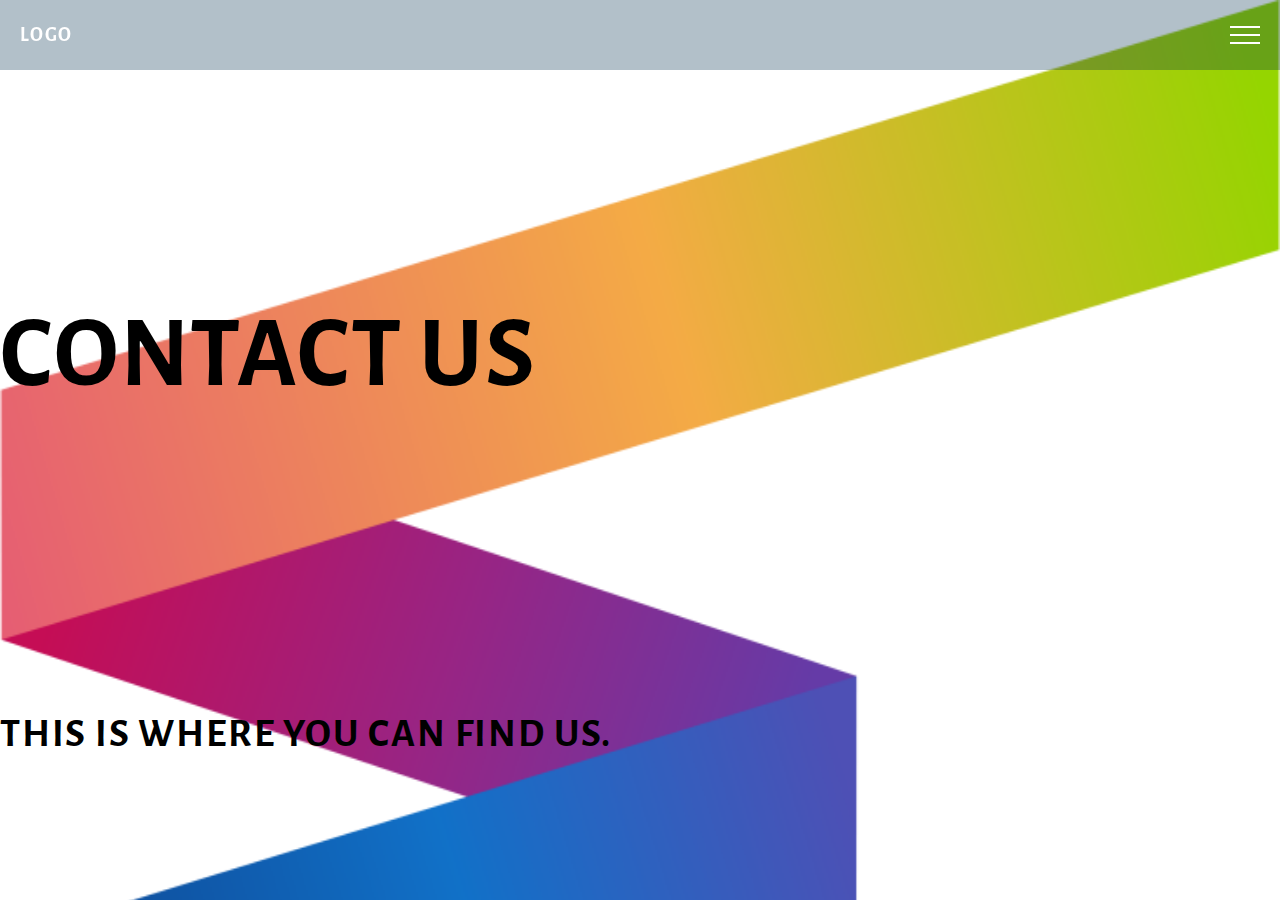
<file: fifth.html>
<!DOCTYPE html>
<html lang="en">

<head>
  <meta charset="UTF-8">
  <meta name="viewport" content="width=device-width, initial-scale=1.0" />
  <title>Full Page Scrolling</title>
  <link rel='stylesheet' href='./css/jquery.fullPage.css'>
  <link rel="stylesheet" href="./css/style.css">
</head>

<body data-barba="wrapper">

  <div class="wrapper">
    <header>
      <div class="header-top clearfix">
        <h1 class="l-left"><a href="index.html">LOGO</a></h1>
        <a class="l-right toggle-menu" href="#">
          <i></i>
          <i></i>
          <i></i>
        </a>
      </div>

      <nav class="hide">
        <ul id="menu">
          <li data-menuanchor="home">
            <a href="index.html" title="Home Page">Home <br>Page</a>
          </li>
          <li data-menuanchor="firstSection">
            <a href="first.html" title="First Section" onclick="subPages()">First Section Page</a>
          </li>
          <li data-menuanchor="secondSection">
            <a href="second.html" title="Second Section" onclick="subPages()">Second Section Page</a>
          </li>
          <li data-menuanchor="thirdSection">
            <a href="third.html" title="Third Section" onclick="subPages()">Third Section Page</a>
          </li>
          <li data-menuanchor="fourthSection">
            <a href="fourth.html" title="Fourth Slide" onclick="subPages()">Fourth Section Page</a>
          </li>
          <li data-menuanchor="fifthSection">
            <a href="fifth.html" title="Fifth Slide" onclick="subPages()">Fifth Section Page</a>
          </li>
        </ul>
      </nav>
    </header>
    <main data-barba="container" data-barba-namespace="fifth">
      <div class="section-inner-background">
        <h1>Contact us</h1>
        <h2>This is where you can find us.</h2>
      </div>
    </main>
  </div>

  <div id="fullpage" style="display: none !important;">
    <section class="vertical-scrolling" id="first-section">
      <h2>Home Page</h2>
      <h3>This is the first section.</h3>
      <a href="first.html" class="section-page-link">
        <div class="arrow">
          <img src="./images/home-arrow.svg" class="">
          <div class="spine"></div>
        </div>
      </a>
    </section>
    <section class="vertical-scrolling" id="second-section">
      <h2>About Page</h2>
      <h3>We are the best in industry.</h3>
      <a href="second.html" class="section-page-link">
        <div class="arrow">
          <img src="./images/home-arrow.svg" class="">
          <div class="spine"></div>
        </div>
      </a>
    </section>
    <section class="vertical-scrolling" id="third-section">
      <h2>Services Page</h2>
      <h3>We provide best services.</h3>
      <a href="third.html" class="section-page-link">
        <div class="arrow">
          <img src="./images/home-arrow.svg" class="">
          <div class="spine"></div>
        </div>
      </a>
    </section>
    <section class="vertical-scrolling" id="fourth-section">
      <h2>Products Page</h2>
      <h3>Products are the best in industry.</h3>
      <a href="fourth.html" class="section-page-link">
        <div class="arrow">
          <img src="./images/home-arrow.svg" class="">
          <div class="spine"></div>
        </div>
      </a>
    </section>
    <section class="vertical-scrolling" id="fifth-section">
      <h2>Contact us</h2>
      <h3>This is where you can find us.</h3>
      <a href="fifth.html" class="section-page-link">
        <div class="arrow">
          <img src="./images/home-arrow.svg" class="">
          <div class="spine"></div>
        </div>
      </a>
    </section>
  </div>

  <script src='./js/jquery.min.js'></script>
  <script src='./js/jquery.fullPage.min.js'></script>
  <script src="./js/barba-core.js"></script>
  <script src="./js/gsap.min.js"></script>
  <script src="./js/index.js"></script>
  
</body>
</html>
</file>
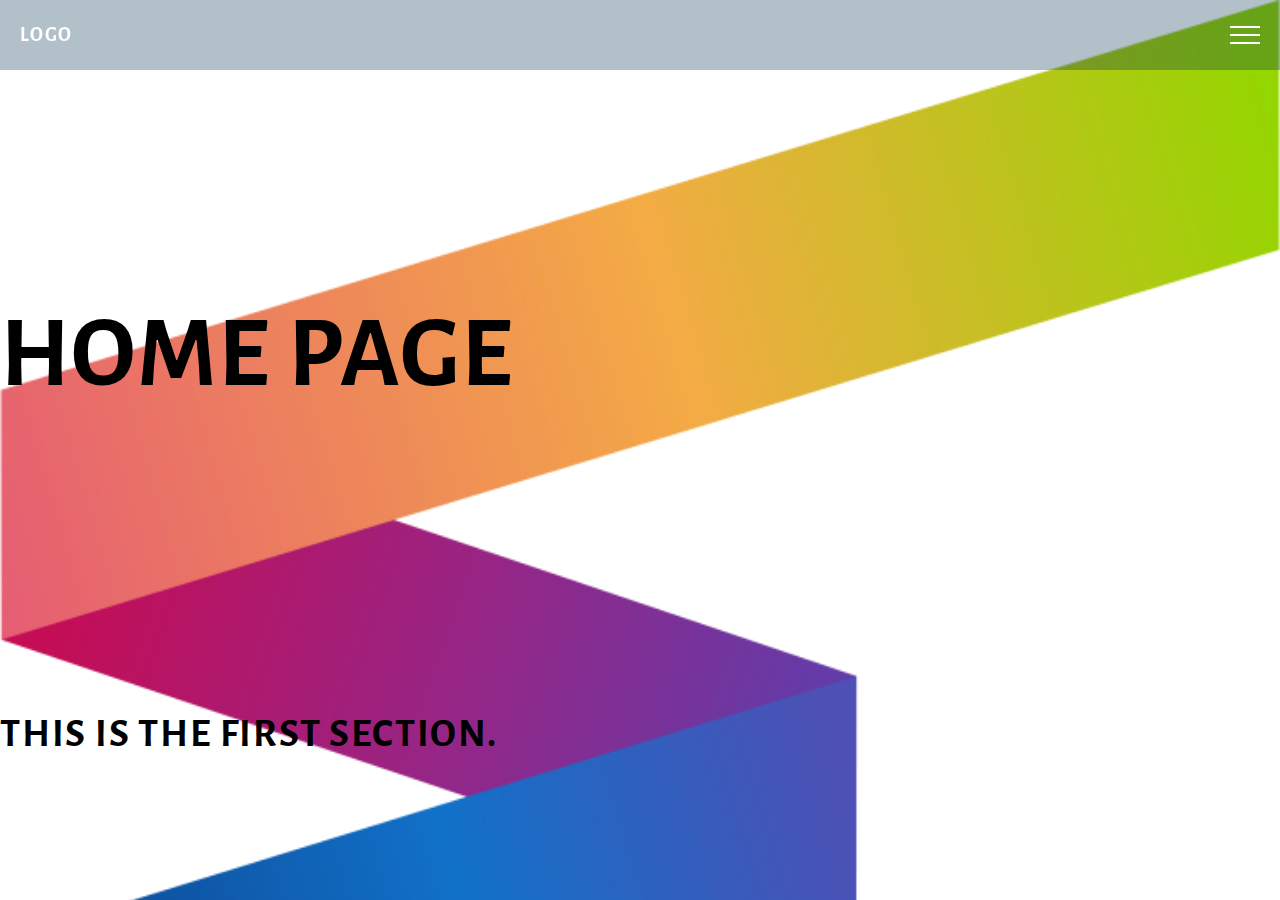
<file: first.html>
<!DOCTYPE html>
<html lang="en">

<head>
  <meta charset="UTF-8">
  <meta name="viewport" content="width=device-width, initial-scale=1.0" />
  <title>Full Page Scrolling</title>
  <link rel='stylesheet' href='./css/jquery.fullPage.css'>
  <link rel="stylesheet" href="./css/style.css">
</head>

<body data-barba="wrapper">

  <div class="wrapper">
    <header>
      <div class="header-top clearfix">
        <h1 class="l-left"><a href="index.html">LOGO</a></h1>
        <a class="l-right toggle-menu" href="#">
          <i></i>
          <i></i>
          <i></i>
        </a>
      </div>

      <nav class="hide">
        <ul id="menu">
          <li data-menuanchor="home">
            <a href="index.html" title="Home Page">Home <br>Page</a>
          </li>
          <li data-menuanchor="firstSection">
            <a href="first.html" title="First Section" onclick="subPages()">First Section Page</a>
          </li>
          <li data-menuanchor="secondSection">
            <a href="second.html" title="Second Section" onclick="subPages()">Second Section Page</a>
          </li>
          <li data-menuanchor="thirdSection">
            <a href="third.html" title="Third Section" onclick="subPages()">Third Section Page</a>
          </li>
          <li data-menuanchor="fourthSection">
            <a href="fourth.html" title="Fourth Slide" onclick="subPages()">Fourth Section Page</a>
          </li>
          <li data-menuanchor="fifthSection">
            <a href="fifth.html" title="Fifth Slide" onclick="subPages()">Fifth Section Page</a>
          </li>
        </ul>
      </nav>
    </header>
    <main data-barba="container" data-barba-namespace="first">
      <div class="section-inner-background">
        <h1>Home Page</h1>
        <h2>This is the first section.</h2>
        <span></span>
      </div>
    </main>
  </div>
    
  <div id="fullpage" style="display: none !important;">
    <section class="vertical-scrolling" id="first-section">
      <h2>Home Page</h2>
      <h3>This is the first section.</h3>
      <a href="first.html" class="section-page-link">
        <div class="arrow">
          <img src="./images/home-arrow.svg" class="">
          <div class="spine"></div>
        </div>
      </a>
    </section>
    <section class="vertical-scrolling" id="second-section">
      <h2>About Page</h2>
      <h3>We are the best in industry.</h3>
      <a href="second.html" class="section-page-link">
        <div class="arrow">
          <img src="./images/home-arrow.svg" class="">
          <div class="spine"></div>
        </div>
      </a>
    </section>
    <section class="vertical-scrolling" id="third-section">
      <h2>Services Page</h2>
      <h3>We provide best services.</h3>
      <a href="third.html" class="section-page-link">
        <div class="arrow">
          <img src="./images/home-arrow.svg" class="">
          <div class="spine"></div>
        </div>
      </a>
    </section>
    <section class="vertical-scrolling" id="fourth-section">
      <h2>Products Page</h2>
      <h3>Products are the best in industry.</h3>
      <a href="fourth.html" class="section-page-link">
        <div class="arrow">
          <img src="./images/home-arrow.svg" class="">
          <div class="spine"></div>
        </div>
      </a>
    </section>
    <section class="vertical-scrolling" id="fifth-section">
      <h2>Contact us</h2>
      <h3>This is where you can find us.</h3>
      <a href="fifth.html" class="section-page-link">
        <div class="arrow">
          <img src="./images/home-arrow.svg" class="">
          <div class="spine"></div>
        </div>
      </a>
    </section>
  </div>

  <script src='./js/jquery.min.js'></script>
  <script src='./js/jquery.fullPage.min.js'></script>
  <script src="./js/barba-core.js"></script>
  <script src="./js/gsap.min.js"></script>
  <script src="./js/index.js"></script>
  <script>
    $(document).ready(function(){
      $('#fp-nav').css('display','none');
    });
  </script>

</body>

</html>
</file>
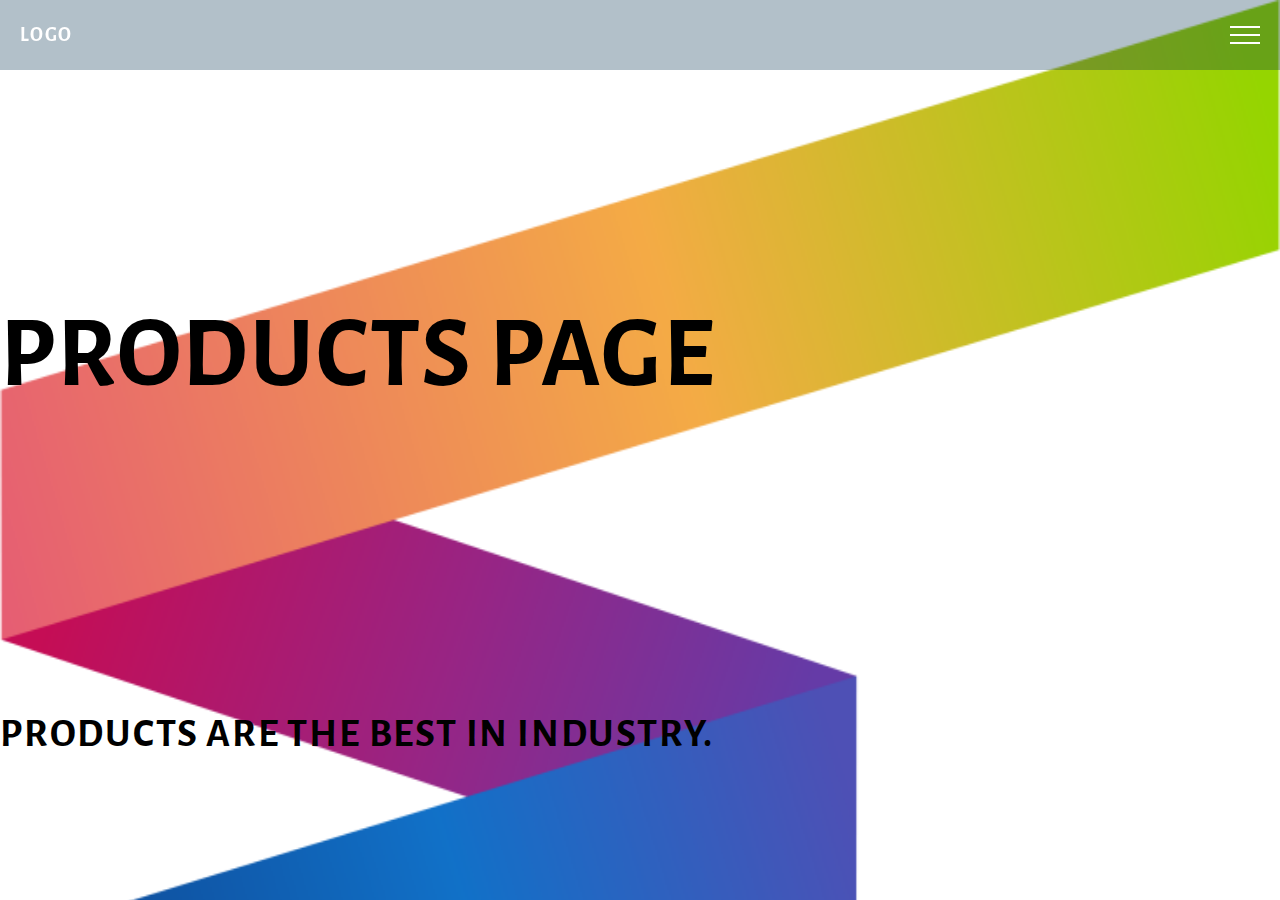
<file: fourth.html>
<!DOCTYPE html>
<html lang="en">

<head>
  <meta charset="UTF-8">
  <meta name="viewport" content="width=device-width, initial-scale=1.0" />
  <title>Full Page Scrolling</title>
  <link rel='stylesheet' href='./css/jquery.fullPage.css'>
  <link rel="stylesheet" href="./css/style.css">
</head>

<body data-barba="wrapper">

  <div class="wrapper">
    <header>
      <div class="header-top clearfix">
        <h1 class="l-left"><a href="index.html">LOGO</a></h1>
        <a class="l-right toggle-menu" href="#">
          <i></i>
          <i></i>
          <i></i>
        </a>
      </div>

      <nav class="hide">
        <ul id="menu">
          <li data-menuanchor="home">
            <a href="index.html" title="Home Page">Home <br>Page</a>
          </li>
          <li data-menuanchor="firstSection">
            <a href="first.html" title="First Section" onclick="subPages()">First Section Page</a>
          </li>
          <li data-menuanchor="secondSection">
            <a href="second.html" title="Second Section" onclick="subPages()">Second Section Page</a>
          </li>
          <li data-menuanchor="thirdSection">
            <a href="third.html" title="Third Section" onclick="subPages()">Third Section Page</a>
          </li>
          <li data-menuanchor="fourthSection">
            <a href="fourth.html" title="Fourth Slide" onclick="subPages()">Fourth Section Page</a>
          </li>
          <li data-menuanchor="fifthSection">
            <a href="fifth.html" title="Fifth Slide" onclick="subPages()">Fifth Section Page</a>
          </li>
        </ul>
      </nav>
    </header>
    <main data-barba="container" data-barba-namespace="fourth">
      <div class="section-inner-background">
        <h1>Products Page</h1>
        <h2>Products are the best in industry.</h2>
      </div>
    </main>
  </div>
    
  <div id="fullpage" style="display: none !important;">
    <section class="vertical-scrolling" id="first-section">
      <h2>Home Page</h2>
      <h3>This is the first section.</h3>
      <a href="first.html" class="section-page-link">
        <div class="arrow">
          <img src="./images/home-arrow.svg" class="">
          <div class="spine"></div>
        </div>
      </a>
    </section>
    <section class="vertical-scrolling" id="second-section">
      <h2>About Page</h2>
      <h3>We are the best in industry.</h3>
      <a href="second.html" class="section-page-link">
        <div class="arrow">
          <img src="./images/home-arrow.svg" class="">
          <div class="spine"></div>
        </div>
      </a>
    </section>
    <section class="vertical-scrolling" id="third-section">
      <h2>Services Page</h2>
      <h3>We provide best services.</h3>
      <a href="third.html" class="section-page-link">
        <div class="arrow">
          <img src="./images/home-arrow.svg" class="">
          <div class="spine"></div>
        </div>
      </a>
    </section>
    <section class="vertical-scrolling" id="fourth-section">
      <h2>Products Page</h2>
      <h3>Products are the best in industry.</h3>
      <a href="fourth.html" class="section-page-link">
        <div class="arrow">
          <img src="./images/home-arrow.svg" class="">
          <div class="spine"></div>
        </div>
      </a>
    </section>
    <section class="vertical-scrolling" id="fifth-section">
      <h2>Contact us</h2>
      <h3>This is where you can find us.</h3>
      <a href="fifth.html" class="section-page-link">
        <div class="arrow">
          <img src="./images/home-arrow.svg" class="">
          <div class="spine"></div>
        </div>
      </a>
    </section>
  </div>

  <script src='./js/jquery.min.js'></script>
  <script src='./js/jquery.fullPage.min.js'></script>
  <script src="./js/barba-core.js"></script>
  <script src="./js/gsap.min.js"></script>
  <script src="./js/index.js"></script>
  
</body>

</html>
</file>
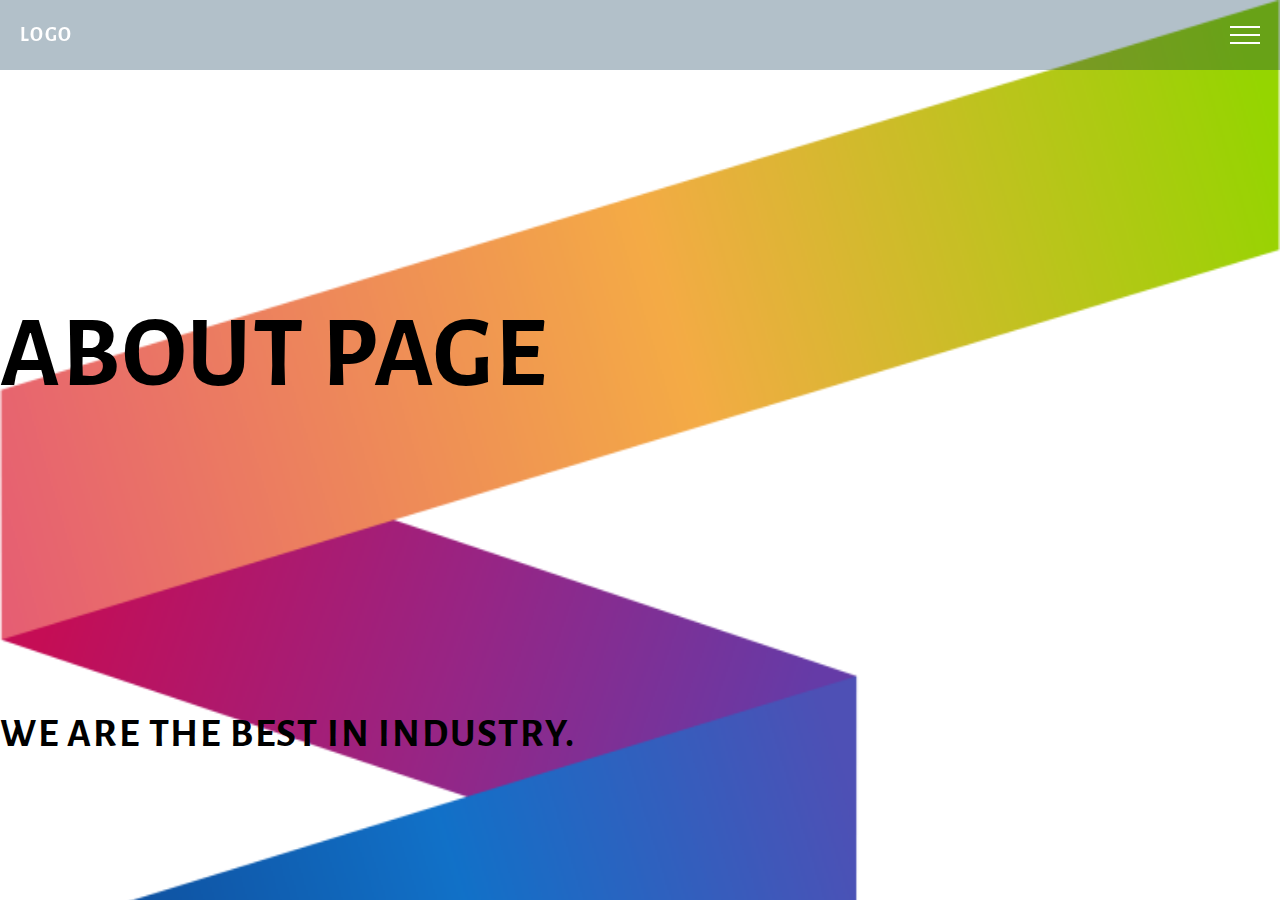
<file: second.html>
<!DOCTYPE html>
<html lang="en">

<head>
  <meta charset="UTF-8">
  <meta name="viewport" content="width=device-width, initial-scale=1.0" />
  <title>Full Page Scrolling</title>
  <link rel='stylesheet' href='./css/jquery.fullPage.css'>
  <link rel="stylesheet" href="./css/style.css">
</head>

<body data-barba="wrapper">

  <div class="wrapper">
    <header>
      <div class="header-top clearfix">
        <h1 class="l-left"><a href="index.html">LOGO</a></h1>
        <a class="l-right toggle-menu" href="#">
          <i></i>
          <i></i>
          <i></i>
        </a>
      </div>

      <nav class="hide">
        <ul id="menu">
          <li data-menuanchor="home">
            <a href="index.html" title="Home Page">Home <br>Page</a>
          </li>
          <li data-menuanchor="firstSection">
            <a href="first.html" title="First Section" onclick="subPages()">First Section Page</a>
          </li>
          <li data-menuanchor="secondSection">
            <a href="second.html" title="Second Section" onclick="subPages()">Second Section Page</a>
          </li>
          <li data-menuanchor="thirdSection">
            <a href="third.html" title="Third Section" onclick="subPages()">Third Section Page</a>
          </li>
          <li data-menuanchor="fourthSection">
            <a href="fourth.html" title="Fourth Slide" onclick="subPages()">Fourth Section Page</a>
          </li>
          <li data-menuanchor="fifthSection">
            <a href="fifth.html" title="Fifth Slide" onclick="subPages()">Fifth Section Page</a>
          </li>
        </ul>
      </nav>
    </header>
    <main data-barba="container" data-barba-namespace="second">
      <div class="section-inner-background">
        <h1>About Page</h1>
        <h2>We are the best in industry.</h2>
      </div>    
    </main>
  </div>
    
  <div id="fullpage" style="display: none !important;">
    <section class="vertical-scrolling" id="first-section">
      <h2>Home Page</h2>
      <h3>This is the first section.</h3>
      <a href="first.html" class="section-page-link">
        <div class="arrow">
          <img src="./images/home-arrow.svg" class="">
          <div class="spine"></div>
        </div>
      </a>
    </section>
    <section class="vertical-scrolling" id="second-section">
      <h2>About Page</h2>
      <h3>We are the best in industry.</h3>
      <a href="second.html" class="section-page-link">
        <div class="arrow">
          <img src="./images/home-arrow.svg" class="">
          <div class="spine"></div>
        </div>
      </a>
    </section>
    <section class="vertical-scrolling" id="third-section">
      <h2>Services Page</h2>
      <h3>We provide best services.</h3>
      <a href="third.html" class="section-page-link">
        <div class="arrow">
          <img src="./images/home-arrow.svg" class="">
          <div class="spine"></div>
        </div>
      </a>
    </section>
    <section class="vertical-scrolling" id="fourth-section">
      <h2>Products Page</h2>
      <h3>Products are the best in industry.</h3>
      <a href="fourth.html" class="section-page-link">
        <div class="arrow">
          <img src="./images/home-arrow.svg" class="">
          <div class="spine"></div>
        </div>
      </a>
    </section>
    <section class="vertical-scrolling" id="fifth-section">
      <h2>Contact us</h2>
      <h3>This is where you can find us.</h3>
      <a href="fifth.html" class="section-page-link">
        <div class="arrow">
          <img src="./images/home-arrow.svg" class="">
          <div class="spine"></div>
        </div>
      </a>
    </section>
  </div>

  <script src='./js/jquery.min.js'></script>
  <script src='./js/jquery.fullPage.min.js'></script>
  <script src="./js/barba-core.js"></script>
  <script src="./js/gsap.min.js"></script>
  <script src="./js/index.js"></script>
  
</body>

</html>
</file>
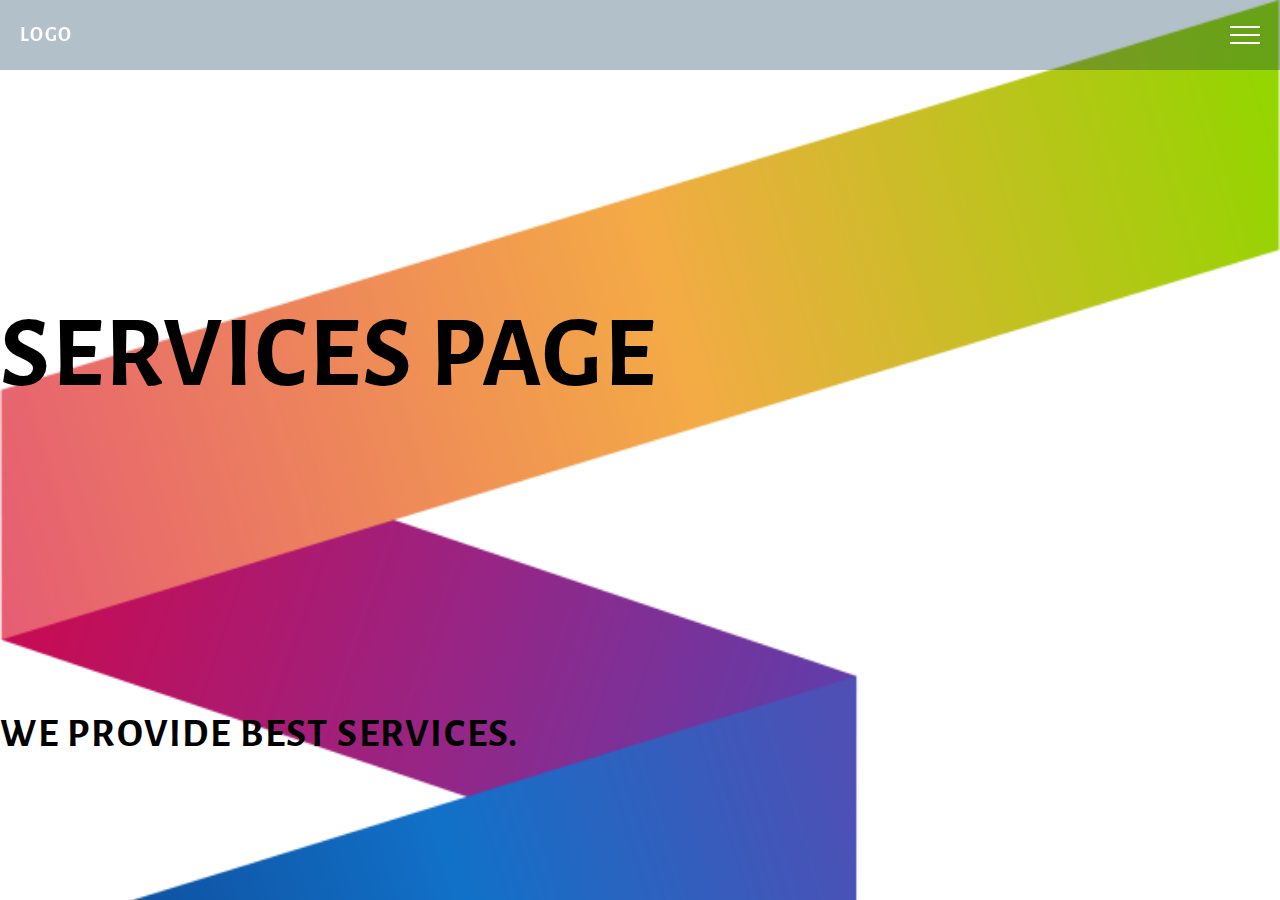
<file: third.html>
<!DOCTYPE html>
<html lang="en">

<head>
  <meta charset="UTF-8">
  <meta name="viewport" content="width=device-width, initial-scale=1.0" />
  <title>Full Page Scrolling</title>
  <link rel='stylesheet' href='./css/jquery.fullPage.css'>
  <link rel="stylesheet" href="./css/style.css">
</head>

<body data-barba="wrapper">

  <div class="wrapper">
    <header>
      <div class="header-top clearfix">
        <h1 class="l-left"><a href="index.html">LOGO</a></h1>
        <a class="l-right toggle-menu" href="#">
          <i></i>
          <i></i>
          <i></i>
        </a>
      </div>

      <nav class="hide">
        <ul id="menu">
          <li data-menuanchor="home">
            <a href="index.html" title="Home Page">Home <br>Page</a>
          </li>
          <li data-menuanchor="firstSection">
            <a href="first.html" title="First Section" onclick="subPages()">First Section Page</a>
          </li>
          <li data-menuanchor="secondSection">
            <a href="second.html" title="Second Section" onclick="subPages()">Second Section Page</a>
          </li>
          <li data-menuanchor="thirdSection">
            <a href="third.html" title="Third Section" onclick="subPages()">Third Section Page</a>
          </li>
          <li data-menuanchor="fourthSection">
            <a href="fourth.html" title="Fourth Slide" onclick="subPages()">Fourth Section Page</a>
          </li>
          <li data-menuanchor="fifthSection">
            <a href="fifth.html" title="Fifth Slide" onclick="subPages()">Fifth Section Page</a>
          </li>
        </ul>
      </nav>
    </header>
    <main data-barba="container" data-barba-namespace="third">
      <div class="section-inner-background">
        <h1>Services Page</h1>
        <h2>We provide best services.</h2>
      </div>    
    </main>
  </div>
    
  <div id="fullpage" style="display: none !important;">
    <section class="vertical-scrolling" id="first-section">
      <h2>Home Page</h2>
      <h3>This is the first section.</h3>
      <a href="first.html" class="section-page-link">
        <div class="arrow">
          <img src="./images/home-arrow.svg" class="">
          <div class="spine"></div>
        </div>
      </a>
    </section>
    <section class="vertical-scrolling" id="second-section">
      <h2>About Page</h2>
      <h3>We are the best in industry.</h3>
      <a href="second.html" class="section-page-link">
        <div class="arrow">
          <img src="./images/home-arrow.svg" class="">
          <div class="spine"></div>
        </div>
      </a>
    </section>
    <section class="vertical-scrolling" id="third-section">
      <h2>Services Page</h2>
      <h3>We provide best services.</h3>
      <a href="third.html" class="section-page-link">
        <div class="arrow">
          <img src="./images/home-arrow.svg" class="">
          <div class="spine"></div>
        </div>
      </a>
    </section>
    <section class="vertical-scrolling" id="fourth-section">
      <h2>Products Page</h2>
      <h3>Products are the best in industry.</h3>
      <a href="fourth.html" class="section-page-link">
        <div class="arrow">
          <img src="./images/home-arrow.svg" class="">
          <div class="spine"></div>
        </div>
      </a>
    </section>
    <section class="vertical-scrolling" id="fifth-section">
      <h2>Contact us</h2>
      <h3>This is where you can find us.</h3>
      <a href="fifth.html" class="section-page-link">
        <div class="arrow">
          <img src="./images/home-arrow.svg" class="">
          <div class="spine"></div>
        </div>
      </a>
    </section>
  </div>

  <script src='./js/jquery.min.js'></script>
  <script src='./js/jquery.fullPage.min.js'></script>
  <script src="./js/barba-core.js"></script>
  <script src="./js/gsap.min.js"></script>
  <script src="./js/index.js"></script>
  
</body>

</html>
</file>
<file: css/style.css>
/** Code By Webdevtrick ( https://webdevtrick.com ) **/
@import url(https://fonts.googleapis.com/css?family=Alegreya+Sans:300,400,700);
* {
	margin: 0;
	padding: 0;
	font-family: 'Alegreya Sans', Arial, sans-serif;
	text-transform: uppercase;
}
html {
	font-size: 62.5%;
}
body {
	color: black;
  letter-spacing: .18em;
}
a {
	text-decoration: none;
	color: white;
}
ul, li {
  list-style-type: none;
}
.clearfix:before,
.clearfix:after {
  content: "";
  display: table;
}
.clearfix:after {
  clear: both;
}
.l-left {
  float: left;
  display: block;
  max-width: 10%;
}

.l-left a img{
  max-width: 70%;
  padding: 5px;
}

.l-right {
	float: right;
}
.end {
	margin-top: 30px;
	font-size: 3em;
	font-weight: bold;
	opacity: 0;
	-webkit-transform: translateY(300px);
	        transform: translateY(300px);
	transition: opacity, -webkit-transform 1s;
	transition: opacity, transform 1s;
	transition: opacity, transform 1s, -webkit-transform 1s;
	transition-delay: 1s;
}
.header-top {
	background: rgba(0, 47, 77, .3);
	height: 70px;
	padding: 0 10px;
	position: fixed;
	top: 0;
	width: 100%;
	z-index: 12;
	box-sizing: border-box;
}
h1 {
	line-height: 70px;
	height: 70px;
}
h1 a {
	display: block;
	padding: 0 10px;
}
.toggle-menu {
	width: 50px;
	height: 50px;
	display: inline-block;
	position: relative;
	top: 10px;
}
.toggle-menu i {
	position: absolute;
	display: block;
	height: 2px;
	background: white;
	width: 30px;
	left: 10px;
	transition: all .3s;
}
.toggle-menu i:nth-child(1) {
	top: 16px;
}
.toggle-menu i:nth-child(2) {
	top: 24px;
}
.toggle-menu i:nth-child(3) {
	top: 32px;
}
.open-menu i:nth-child(1) {
	top: 25px;
	-webkit-transform: rotateZ(45deg);
	        transform: rotateZ(45deg);
}
.open-menu i:nth-child(2) {
	background: transparent;
}
.open-menu i:nth-child(3) {
	top: 25px;
	-webkit-transform: rotateZ(-45deg);
	        transform: rotateZ(-45deg);
}
nav {
 	height: 0;
	opacity: 0;
  box-sizing: border-box;
	background: rgba(0, 47, 77, .25);
	position: fixed;
	top: 70px;
	width: 100%;
  transition: all 1s;
}

.loader-wrapper{
  display: block;
  width: 100vw;
  height: 100vh;
  z-index: 101;
  background: #fff;
  position: absolute;
}

.loader {
  display: block;
  position: absolute;
  z-index: 102;
  top: 50%;
  left: 50%;
  border: 16px solid #f3f3f3;
  border-radius: 50%;
  border-top: 16px solid #3498db;
  width: 120px;
  height: 120px;
  transform: translate(-50%,-50%);
  -webkit-animation: spin 2s linear infinite; /* Safari */
  animation: spin 2s linear infinite;
}

/* Safari */
@-webkit-keyframes spin {
  0% { -webkit-transform: rotate(0deg); }
  100% { -webkit-transform: rotate(360deg); }
}

@keyframes spin {
  0% { transform: rotate(0deg); }
  100% { transform: rotate(360deg); }
}

.open-menu ~ nav {
	opacity: 1;
 	padding: 80px 0;
	z-index: 15;
	height: calc(90vh - 70px);
}
nav ul {
	padding: 0 10px;
	display: flex;
}
nav li {
	flex: 1;
}
nav li a {
	font-size: 2em;
	display: block;
	padding: 30px;
	text-align: center;
	transition: background .3s;
}
nav li a {
	background: #ff4b4b;
	margin-left: 20px;
}
nav li a:hover {
	background: #212121;
}
section { 
	text-align: center;
}
h2 {
	font-size: 4em;
	margin-bottom: 20px;
}
h3 {
	font-weight: 300;
	font-size: 2.8em;
}
#fp-nav ul li a span, 
.fp-slidesNav ul li a span {
	background: white;
	width: 8px;
	height: 8px;
  margin: -4px 0 0 -4px;
}
#fp-nav ul li a.active span, 
.fp-slidesNav ul li a.active span, 
#fp-nav ul li:hover a.active span, 
.fp-slidesNav ul li:hover a.active span {
	width: 16px;
	height: 16px;
	margin: -8px 0 0 -8px;
	background: transparent;
	box-sizing: border-box;
	border: 2px solid #212121;
}

#first-section,
#second-section,
#third-section,
#fourth-section,
#fifth-section{
  background-image: url(../images/IWB_2.svg);
  background-size: cover;
  background-repeat: no-repeat;
  background-position-x: -25%;
}

.section-page-link .arrow {
  display: block;
  position: absolute;
  height: 86px;
  width: 5%;
  right: 35%;
}

.section-page-link .arrow img {
  position: absolute;
  right: 0;
  top: 31px;
}

.section-page-link .arrow .spine {
  background: #1b1b1b;
  height: 4px;
  top: 41px;
  left: 0;
  right: 4px;
  position: absolute;
  transition: left 0.25s cubic-bezier(0.475, -0.020, 0.010, 1.005);
}

.section-page-link .arrow:hover .spine{
  left: 13.836478%;
}

.section-inner-background{
  background-image: url(../images/IWB_2.svg);
  background-size: cover;
  background-repeat: no-repeat;
  min-height: 100vh;
  max-width: 100vw;
}

.section-inner-background h1{
  font-size: 100px;
  overflow-wrap: break-word;
  padding: 25% 0;
}

/*Ipad pro original*/
@media screen and (max-width:1024px) and (min-width: 992px){
  #first-section,
  #second-section,
  #third-section,
  #fourth-section,
  #fifth-section{
    background-position-x: center;
    background-size: 280%;
  }
  .section-inner-background{
    background-position-x: center;
    background-size: 280%;
  }
  .section-inner-background h1{
    font-size: 100px;
    padding: 50% 0;
  }

  .l-left{
    max-width: 15%;
  }
}


@media screen and (max-width: 768px) and (min-width: 401px){
	nav ul {
		flex-direction: column;
	}

	nav li {
		margin-top: 1px;
	}
  
  nav li a {
    font-size: 1.5em;
  }
  
  .scroll-icon {
    display: none;
  }

  #first-section,
  #second-section,
  #third-section,
  #fourth-section,
  #fifth-section{
    background-position-x: center;
    background-size: 300%;
  }

  .section-inner-background{
    background-position-x: center;
    background-size: 300%;
  }

  .section-inner-background h1{
    font-size: 80px;
    padding: 50% 0;
  }

  .l-left{
    max-width: 20%;
  }
}

/*Mobile view*/
@media screen and (max-width: 420px) {
  html {
    font-size: 50%;
  }
  
  .open-menu ~ nav {
		padding: 20px 0;
	}

	nav li a {
		padding: 3px;
  }
  
  #first-section,
  #second-section,
  #third-section,
  #fourth-section,
  #fifth-section{
    background-position-x: center;
    background-size: 450%;
  }

  .section-inner-background{
    background-position-x: center;
    background-size: 450%;
  }

  .section-inner-background h1{
    font-size: 60px;
    padding: 50% 0;
  }

  .l-left{
    max-width: 40%;
  }
}


/*Landscape media css*/
/*Ipad landscape*/
@media screen and (max-width:1024px) and (max-height:768px){
  #first-section,
  #second-section,
  #third-section,
  #fourth-section,
  #fifth-section{
    background-position-x: center;
    background-size: 200%;
  }

  .section-inner-background{
    background-position-x: center;
    background-size: 200%;
  }

  .section-inner-background h1{
    font-size: 70px;
    padding: 35% 0;
  }

  .l-left{
    max-width: 15%;
  }
}

/*Ipad pro landscape*/
@media screen and (min-width:1366px) and (min-height:1024px){
  #first-section,
  #second-section,
  #third-section,
  #fourth-section,
  #fifth-section{
    background-position-x: center;
    background-size: 200%;
  }

  .section-inner-background{
    background-position-x: center;
    background-size: 200%;
  }

  .section-inner-background h1{
    font-size: 100px;
    padding: 30% 0;
  }
  
  .l-left{
    max-width: 12%;
  }
}

/*Mobile landscape*/
@media screen and (max-height: 400px) {
  #first-section,
  #second-section,
  #third-section,
  #fourth-section,
  #fifth-section{
    background-position-x: center;
    background-size: 140%;
  }

  .section-inner-background{
    background-position-x: center;
    background-size: 140%;
  }

  .section-inner-background h1{
    font-size: 70px;
    padding: 25% 0;
  }

  .l-left{
    max-width: 20%;
  }
}
</file>
